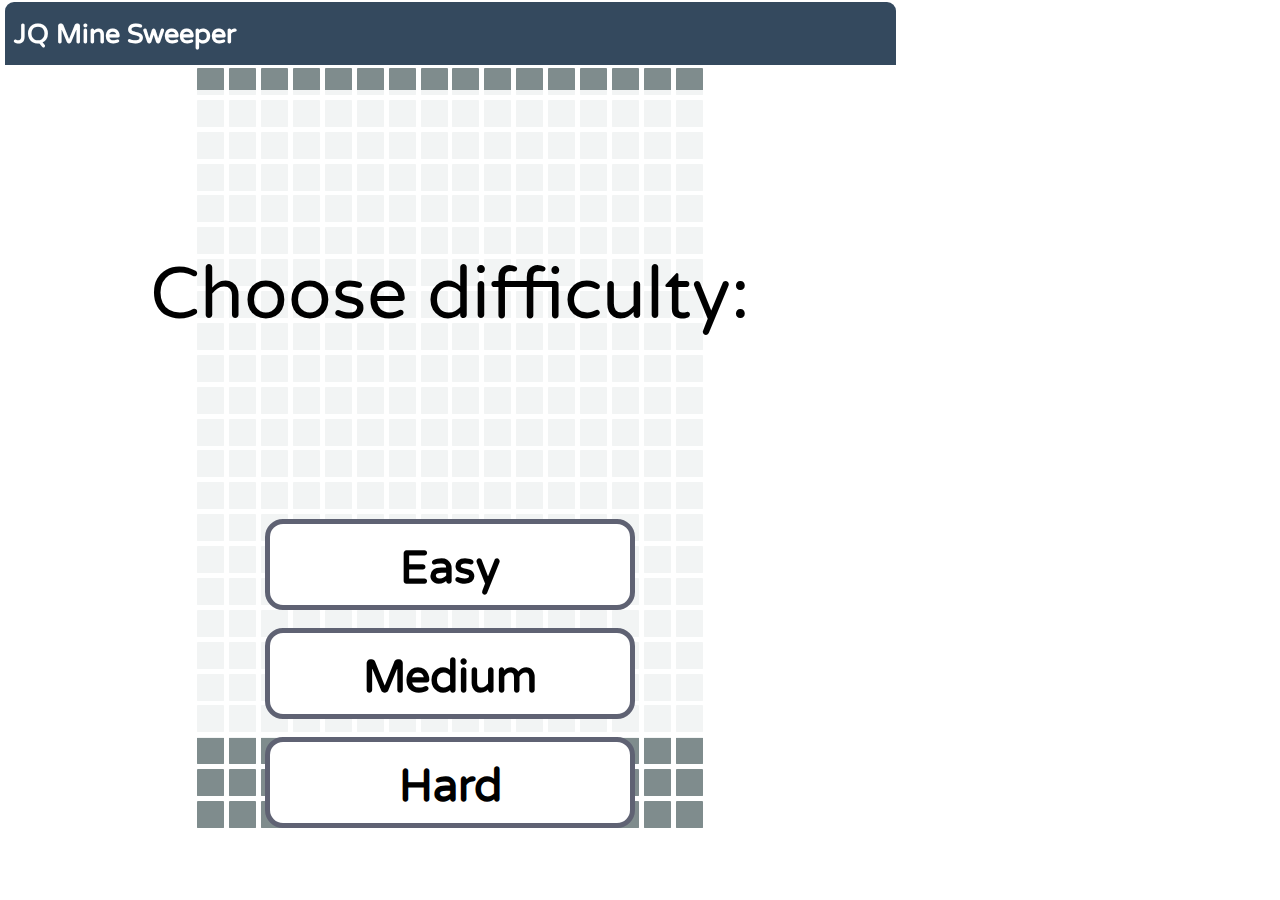
<file: index.html>
<!DOCTYPE html>
<html>
<head>
	<title>JQuery MineSweeper v1.1</title>
	<link href='box_clicker.css' rel='stylesheet' type='text/css'>
	<link href="https://fonts.googleapis.com/css?family=Varela+Round" rel="stylesheet">
	<meta name="viewport" content="width=device-width, initial-scale=1.0, maximum-scale=1.0, user-scalable=no" />
	<script src="https://ajax.googleapis.com/ajax/libs/jquery/3.0.0/jquery.min.js"></script>
	<script type='text/javascript' src='box_clicker.js'></script>
	<script>
  		(function(i,s,o,g,r,a,m){i['GoogleAnalyticsObject']=r;i[r]=i[r]||function(){
  		(i[r].q=i[r].q||[]).push(arguments)},i[r].l=1*new Date();a=s.createElement(o),
  		m=s.getElementsByTagName(o)[0];a.async=1;a.src=g;m.parentNode.insertBefore(a,m)
  		})(window,document,'script','https://www.google-analytics.com/analytics.js','ga');

  		ga('create', 'UA-80532025-1', 'auto');
  		ga('send', 'pageview');

	</script>
</head>
<body>
	<div id='center'>
		<div id='heading'>
			<div id='gamename'>JQ Mine Sweeper</div>
			<div id='score'></div>
		</div>
		<div id='starter'>
			<p id='intro_text'>Choose difficulty:</p>
			<div class='difficulty' id='easy'>Easy</div>
			<div class='difficulty' id='medium'>Medium</div>
			<div class='difficulty' id='hard'>Hard</div>
		</div>
		<div id='dropDown'>
			<p id='result'></p>
			<div id='giphy'></div>
			<div id='button'>Play Again</div>
		</div>
				<div class='row'>
			<div class='tile'></div>
			<div class='tile'></div>
			<div class='tile'></div>
			<div class='tile'></div>
			<div class='tile'></div>
			<div class='tile'></div>
			<div class='tile'></div>
			<div class='tile'></div>
			<div class='tile'></div>
			<div class='tile'></div>
			<div class='tile'></div>
			<div class='tile'></div>
			<div class='tile'></div>
			<div class='tile'></div>
			<div class='tile'></div>
			<div class='tile'></div>
		</div>

		<div class='row'>
			<div class='tile'></div>
			<div class='tile'></div>
			<div class='tile'></div>
			<div class='tile'></div>
			<div class='tile'></div>
			<div class='tile'></div>
			<div class='tile'></div>
			<div class='tile'></div>
			<div class='tile'></div>
			<div class='tile'></div>
			<div class='tile'></div>
			<div class='tile'></div>
			<div class='tile'></div>
			<div class='tile'></div>
			<div class='tile'></div>
			<div class='tile'></div>
		</div>

		<div class='row'>
			<div class='tile'></div>
			<div class='tile'></div>
			<div class='tile'></div>
			<div class='tile'></div>
			<div class='tile'></div>
			<div class='tile'></div>
			<div class='tile'></div>
			<div class='tile'></div>
			<div class='tile'></div>
			<div class='tile'></div>
			<div class='tile'></div>
			<div class='tile'></div>
			<div class='tile'></div>
			<div class='tile'></div>
			<div class='tile'></div>
			<div class='tile'></div>
		</div>

		<div class='row'>
			<div class='tile'></div>
			<div class='tile'></div>
			<div class='tile'></div>
			<div class='tile'></div>
			<div class='tile'></div>
			<div class='tile'></div>
			<div class='tile'></div>
			<div class='tile'></div>
			<div class='tile'></div>
			<div class='tile'></div>
			<div class='tile'></div>
			<div class='tile'></div>
			<div class='tile'></div>
			<div class='tile'></div>
			<div class='tile'></div>
			<div class='tile'></div>
		</div>

		<div class='row'>
			<div class='tile'></div>
			<div class='tile'></div>
			<div class='tile'></div>
			<div class='tile'></div>
			<div class='tile'></div>
			<div class='tile'></div>
			<div class='tile'></div>
			<div class='tile'></div>
			<div class='tile'></div>
			<div class='tile'></div>
			<div class='tile'></div>
			<div class='tile'></div>
			<div class='tile'></div>
			<div class='tile'></div>
			<div class='tile'></div>
			<div class='tile'></div>
		</div>

		<div class='row'>
			<div class='tile'></div>
			<div class='tile'></div>
			<div class='tile'></div>
			<div class='tile'></div>
			<div class='tile'></div>
			<div class='tile'></div>
			<div class='tile'></div>
			<div class='tile'></div>
			<div class='tile'></div>
			<div class='tile'></div>
			<div class='tile'></div>
			<div class='tile'></div>
			<div class='tile'></div>
			<div class='tile'></div>
			<div class='tile'></div>
			<div class='tile'></div>
		</div>

		<div class='row'>
			<div class='tile'></div>
			<div class='tile'></div>
			<div class='tile'></div>
			<div class='tile'></div>
			<div class='tile'></div>
			<div class='tile'></div>
			<div class='tile'></div>
			<div class='tile'></div>
			<div class='tile'></div>
			<div class='tile'></div>
			<div class='tile'></div>
			<div class='tile'></div>
			<div class='tile'></div>
			<div class='tile'></div>
			<div class='tile'></div>
			<div class='tile'></div>
		</div>

		<div class='row'>
			<div class='tile'></div>
			<div class='tile'></div>
			<div class='tile'></div>
			<div class='tile'></div>
			<div class='tile'></div>
			<div class='tile'></div>
			<div class='tile'></div>
			<div class='tile'></div>
			<div class='tile'></div>
			<div class='tile'></div>
			<div class='tile'></div>
			<div class='tile'></div>
			<div class='tile'></div>
			<div class='tile'></div>
			<div class='tile'></div>
			<div class='tile'></div>
		</div>

		<div class='row'>
			<div class='tile'></div>
			<div class='tile'></div>
			<div class='tile'></div>
			<div class='tile'></div>
			<div class='tile'></div>
			<div class='tile'></div>
			<div class='tile'></div>
			<div class='tile'></div>
			<div class='tile'></div>
			<div class='tile'></div>
			<div class='tile'></div>
			<div class='tile'></div>
			<div class='tile'></div>
			<div class='tile'></div>
			<div class='tile'></div>
			<div class='tile'></div>
		</div>

		<div class='row'>
			<div class='tile'></div>
			<div class='tile'></div>
			<div class='tile'></div>
			<div class='tile'></div>
			<div class='tile'></div>
			<div class='tile'></div>
			<div class='tile'></div>
			<div class='tile'></div>
			<div class='tile'></div>
			<div class='tile'></div>
			<div class='tile'></div>
			<div class='tile'></div>
			<div class='tile'></div>
			<div class='tile'></div>
			<div class='tile'></div>
			<div class='tile'></div>
		</div>

		<div class='row'>
			<div class='tile'></div>
			<div class='tile'></div>
			<div class='tile'></div>
			<div class='tile'></div>
			<div class='tile'></div>
			<div class='tile'></div>
			<div class='tile'></div>
			<div class='tile'></div>
			<div class='tile'></div>
			<div class='tile'></div>
			<div class='tile'></div>
			<div class='tile'></div>
			<div class='tile'></div>
			<div class='tile'></div>
			<div class='tile'></div>
			<div class='tile'></div>
		</div>

		<div class='row'>
			<div class='tile'></div>
			<div class='tile'></div>
			<div class='tile'></div>
			<div class='tile'></div>
			<div class='tile'></div>
			<div class='tile'></div>
			<div class='tile'></div>
			<div class='tile'></div>
			<div class='tile'></div>
			<div class='tile'></div>
			<div class='tile'></div>
			<div class='tile'></div>
			<div class='tile'></div>
			<div class='tile'></div>
			<div class='tile'></div>
			<div class='tile'></div>
		</div>

		<div class='row'>
			<div class='tile'></div>
			<div class='tile'></div>
			<div class='tile'></div>
			<div class='tile'></div>
			<div class='tile'></div>
			<div class='tile'></div>
			<div class='tile'></div>
			<div class='tile'></div>
			<div class='tile'></div>
			<div class='tile'></div>
			<div class='tile'></div>
			<div class='tile'></div>
			<div class='tile'></div>
			<div class='tile'></div>
			<div class='tile'></div>
			<div class='tile'></div>
		</div>

		<div class='row'>
			<div class='tile'></div>
			<div class='tile'></div>
			<div class='tile'></div>
			<div class='tile'></div>
			<div class='tile'></div>
			<div class='tile'></div>
			<div class='tile'></div>
			<div class='tile'></div>
			<div class='tile'></div>
			<div class='tile'></div>
			<div class='tile'></div>
			<div class='tile'></div>
			<div class='tile'></div>
			<div class='tile'></div>
			<div class='tile'></div>
			<div class='tile'></div>
		</div>

		<div class='row'>
			<div class='tile'></div>
			<div class='tile'></div>
			<div class='tile'></div>
			<div class='tile'></div>
			<div class='tile'></div>
			<div class='tile'></div>
			<div class='tile'></div>
			<div class='tile'></div>
			<div class='tile'></div>
			<div class='tile'></div>
			<div class='tile'></div>
			<div class='tile'></div>
			<div class='tile'></div>
			<div class='tile'></div>
			<div class='tile'></div>
			<div class='tile'></div>
		</div>

		<div class='row'>
			<div class='tile'></div>
			<div class='tile'></div>
			<div class='tile'></div>
			<div class='tile'></div>
			<div class='tile'></div>
			<div class='tile'></div>
			<div class='tile'></div>
			<div class='tile'></div>
			<div class='tile'></div>
			<div class='tile'></div>
			<div class='tile'></div>
			<div class='tile'></div>
			<div class='tile'></div>
			<div class='tile'></div>
			<div class='tile'></div>
			<div class='tile'></div>
		</div>

		<div class='row'>
			<div class='tile'></div>
			<div class='tile'></div>
			<div class='tile'></div>
			<div class='tile'></div>
			<div class='tile'></div>
			<div class='tile'></div>
			<div class='tile'></div>
			<div class='tile'></div>
			<div class='tile'></div>
			<div class='tile'></div>
			<div class='tile'></div>
			<div class='tile'></div>
			<div class='tile'></div>
			<div class='tile'></div>
			<div class='tile'></div>
			<div class='tile'></div>
		</div>

		<div class='row'>
			<div class='tile'></div>
			<div class='tile'></div>
			<div class='tile'></div>
			<div class='tile'></div>
			<div class='tile'></div>
			<div class='tile'></div>
			<div class='tile'></div>
			<div class='tile'></div>
			<div class='tile'></div>
			<div class='tile'></div>
			<div class='tile'></div>
			<div class='tile'></div>
			<div class='tile'></div>
			<div class='tile'></div>
			<div class='tile'></div>
			<div class='tile'></div>
		</div>

		<div class='row'>
			<div class='tile'></div>
			<div class='tile'></div>
			<div class='tile'></div>
			<div class='tile'></div>
			<div class='tile'></div>
			<div class='tile'></div>
			<div class='tile'></div>
			<div class='tile'></div>
			<div class='tile'></div>
			<div class='tile'></div>
			<div class='tile'></div>
			<div class='tile'></div>
			<div class='tile'></div>
			<div class='tile'></div>
			<div class='tile'></div>
			<div class='tile'></div>
		</div>

		<div class='row'>
			<div class='tile'></div>
			<div class='tile'></div>
			<div class='tile'></div>
			<div class='tile'></div>
			<div class='tile'></div>
			<div class='tile'></div>
			<div class='tile'></div>
			<div class='tile'></div>
			<div class='tile'></div>
			<div class='tile'></div>
			<div class='tile'></div>
			<div class='tile'></div>
			<div class='tile'></div>
			<div class='tile'></div>
			<div class='tile'></div>
			<div class='tile'></div>
		</div>

		<div class='row'>
			<div class='tile'></div>
			<div class='tile'></div>
			<div class='tile'></div>
			<div class='tile'></div>
			<div class='tile'></div>
			<div class='tile'></div>
			<div class='tile'></div>
			<div class='tile'></div>
			<div class='tile'></div>
			<div class='tile'></div>
			<div class='tile'></div>
			<div class='tile'></div>
			<div class='tile'></div>
			<div class='tile'></div>
			<div class='tile'></div>
			<div class='tile'></div>
		</div>

		<div class='row'>
			<div class='tile'></div>
			<div class='tile'></div>
			<div class='tile'></div>
			<div class='tile'></div>
			<div class='tile'></div>
			<div class='tile'></div>
			<div class='tile'></div>
			<div class='tile'></div>
			<div class='tile'></div>
			<div class='tile'></div>
			<div class='tile'></div>
			<div class='tile'></div>
			<div class='tile'></div>
			<div class='tile'></div>
			<div class='tile'></div>
			<div class='tile'></div>
		</div>

		<div class='row'>
			<div class='tile'></div>
			<div class='tile'></div>
			<div class='tile'></div>
			<div class='tile'></div>
			<div class='tile'></div>
			<div class='tile'></div>
			<div class='tile'></div>
			<div class='tile'></div>
			<div class='tile'></div>
			<div class='tile'></div>
			<div class='tile'></div>
			<div class='tile'></div>
			<div class='tile'></div>
			<div class='tile'></div>
			<div class='tile'></div>
			<div class='tile'></div>
		</div>

		<div class='row'>
			<div class='tile'></div>
			<div class='tile'></div>
			<div class='tile'></div>
			<div class='tile'></div>
			<div class='tile'></div>
			<div class='tile'></div>
			<div class='tile'></div>
			<div class='tile'></div>
			<div class='tile'></div>
			<div class='tile'></div>
			<div class='tile'></div>
			<div class='tile'></div>
			<div class='tile'></div>
			<div class='tile'></div>
			<div class='tile'></div>
			<div class='tile'></div>
		</div>

	</div>
</body>
</html>
</file>
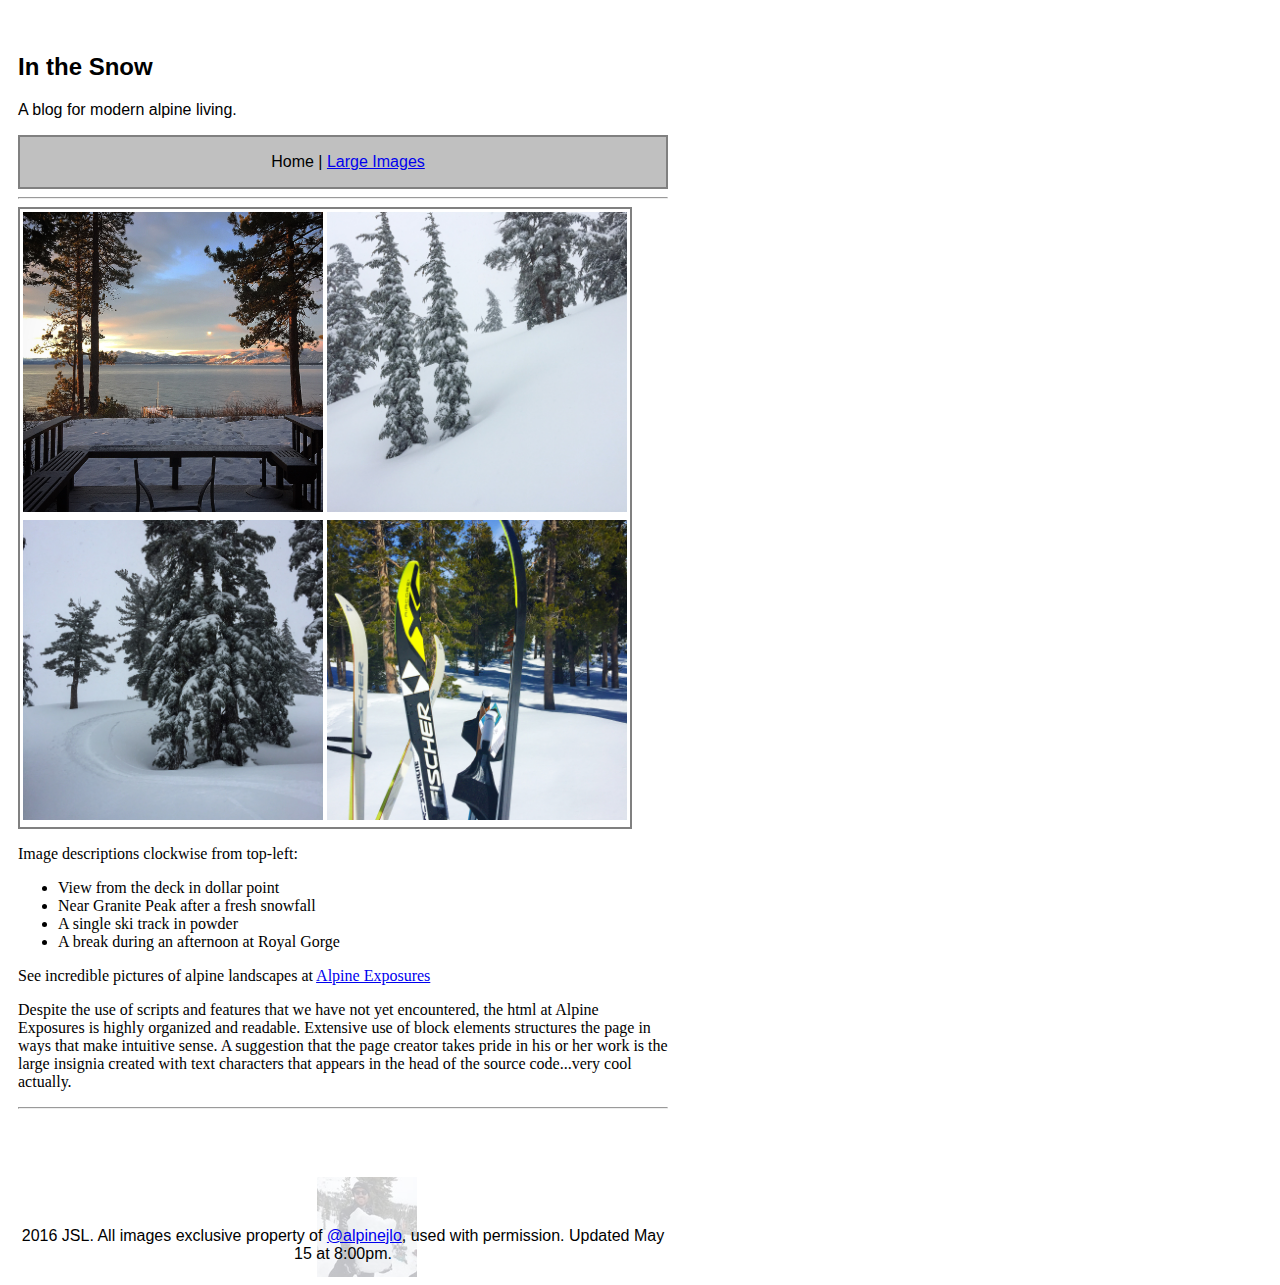
<file: ARCHIVE/index.html>
<!DOCTYPE html>
<html>
<head>
	<title>In the Snow</title>
	<link rel="stylesheet" href="styles.css" type="text/css">
</head>
<body>
	<div class="outside-text">
		<h2>In the Snow</h2>
		
		<p>A blog for modern alpine living.</p>
	
		<nav>
			<p>Home |
			<a href="photos.html">Large Images</a>
			</p>
		</nav>

		<hr>
	</div>

	<div>
		<table>
			<tr>
				<td><img src="images/deck_.jpg" alt="deck view" width="300" height="300"></td>
				<td><img src="images/snow1_.jpg" alt="snow 1" width="300" height="300"></td>
			</tr>
			<tr>
				<td><img src="images/snow2_.jpg" alt="snow 2" width="300" height="300"></td>
				<td><img src="images/xc_.jpg" alt="royal gorge" width="300" height="300"></td>
			</tr>
		</table>
	</div>

	<div>
		<p>Image descriptions clockwise from top-left:</p>
		<ul>
			<li>View from the deck in dollar point</li>
			<li>Near Granite Peak after a fresh snowfall</li>
			<li>A single ski track in powder</li>
			<li>A break during an afternoon at Royal Gorge</li>
		</ul>
	</div>

	<div>
		<p>See incredible pictures of alpine landscapes at <a href="http://alpineexposures.com">Alpine Exposures</a></p>
		<p>Despite the use of scripts and features that we have not yet encountered, the html at Alpine Exposures is highly organized and readable. Extensive use of block elements structures the page in ways that make intuitive sense. A suggestion that the page creator takes pride in his or her work is the large insignia created with text characters that appears in the head of the source code...very cool actually.</p>
	</div>

	<hr>

	<div class="image-holder">
		<footer class="outside-text">2016 JSL. All images exclusive property of <img id="background-image1" src="images/thumbpic.jpg" alt="thumbpic"><a href="https://www.instagram.com/alpinejlo/">@alpinejlo</a>, used with permission. Updated <time datetime="2016-05-15 20:00">May 15 at 8:00pm</time>.</footer>
	</div>


</body>
</html>
</file>
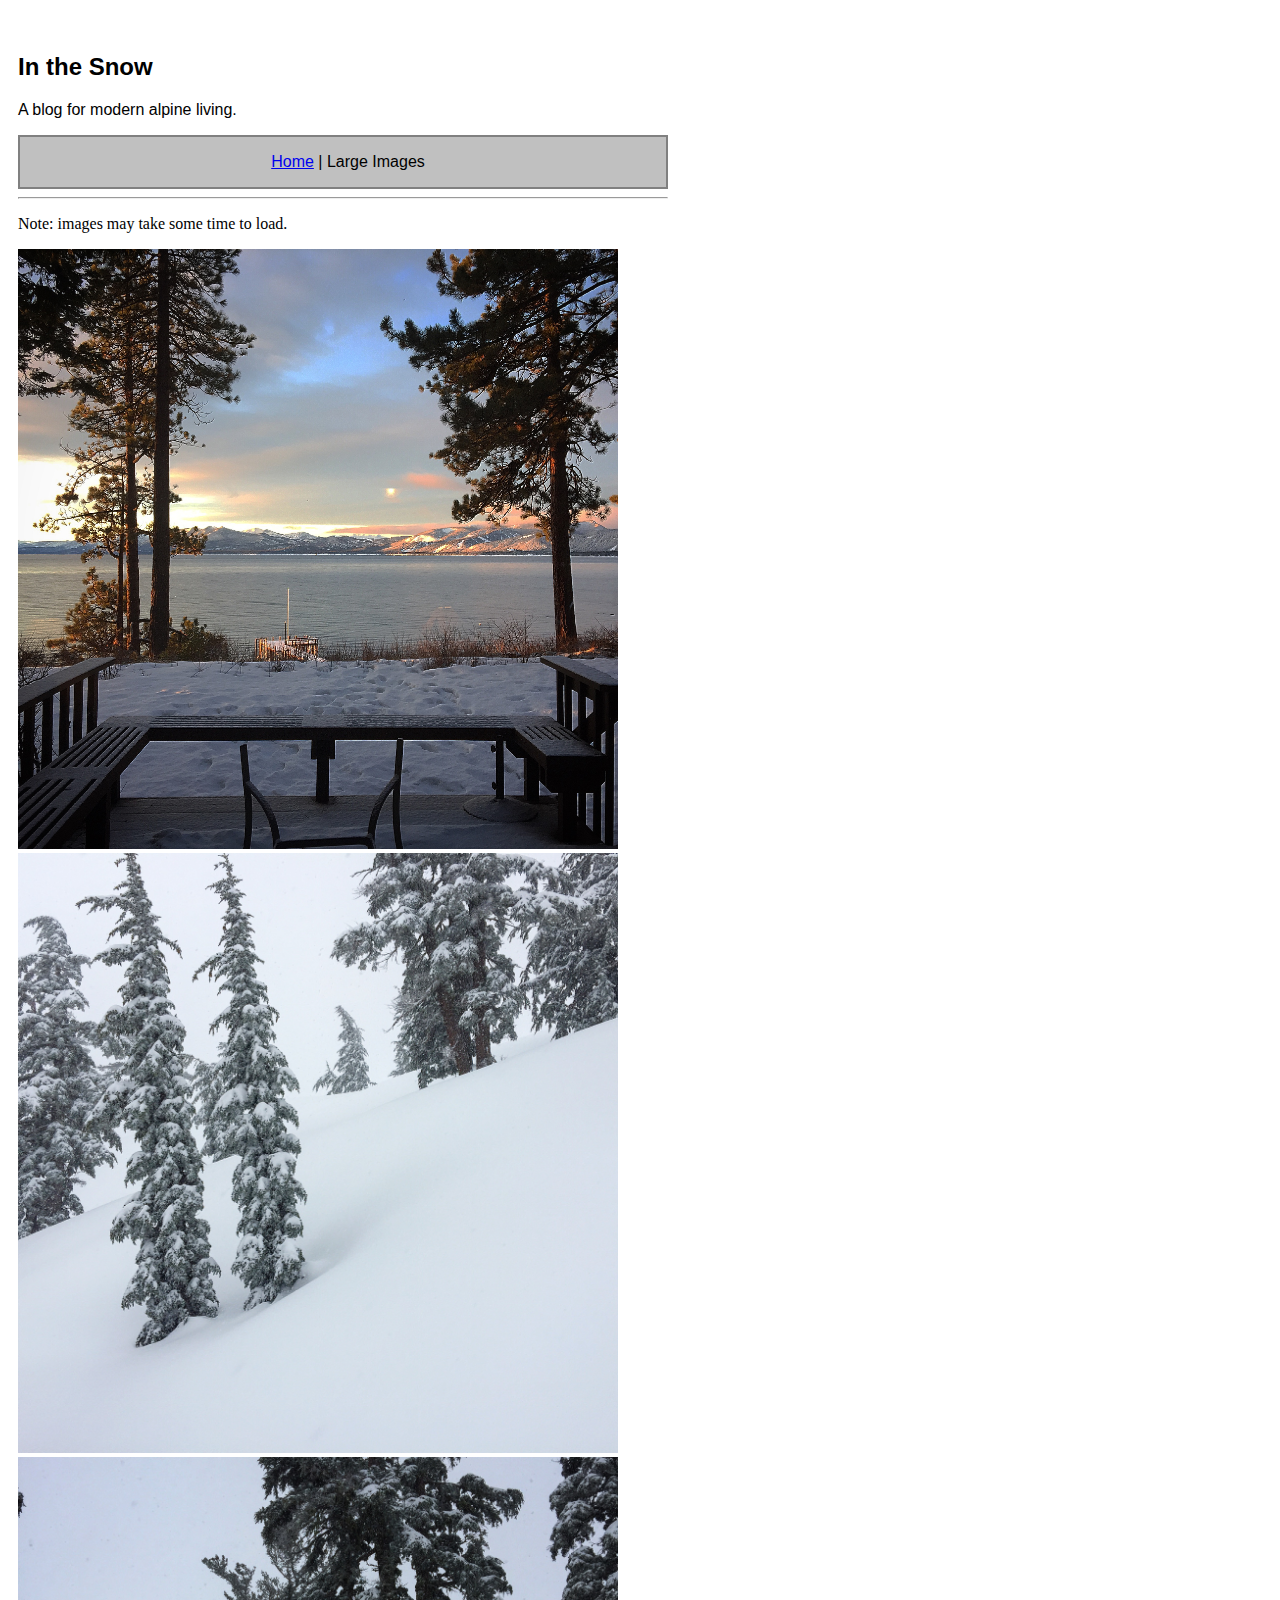
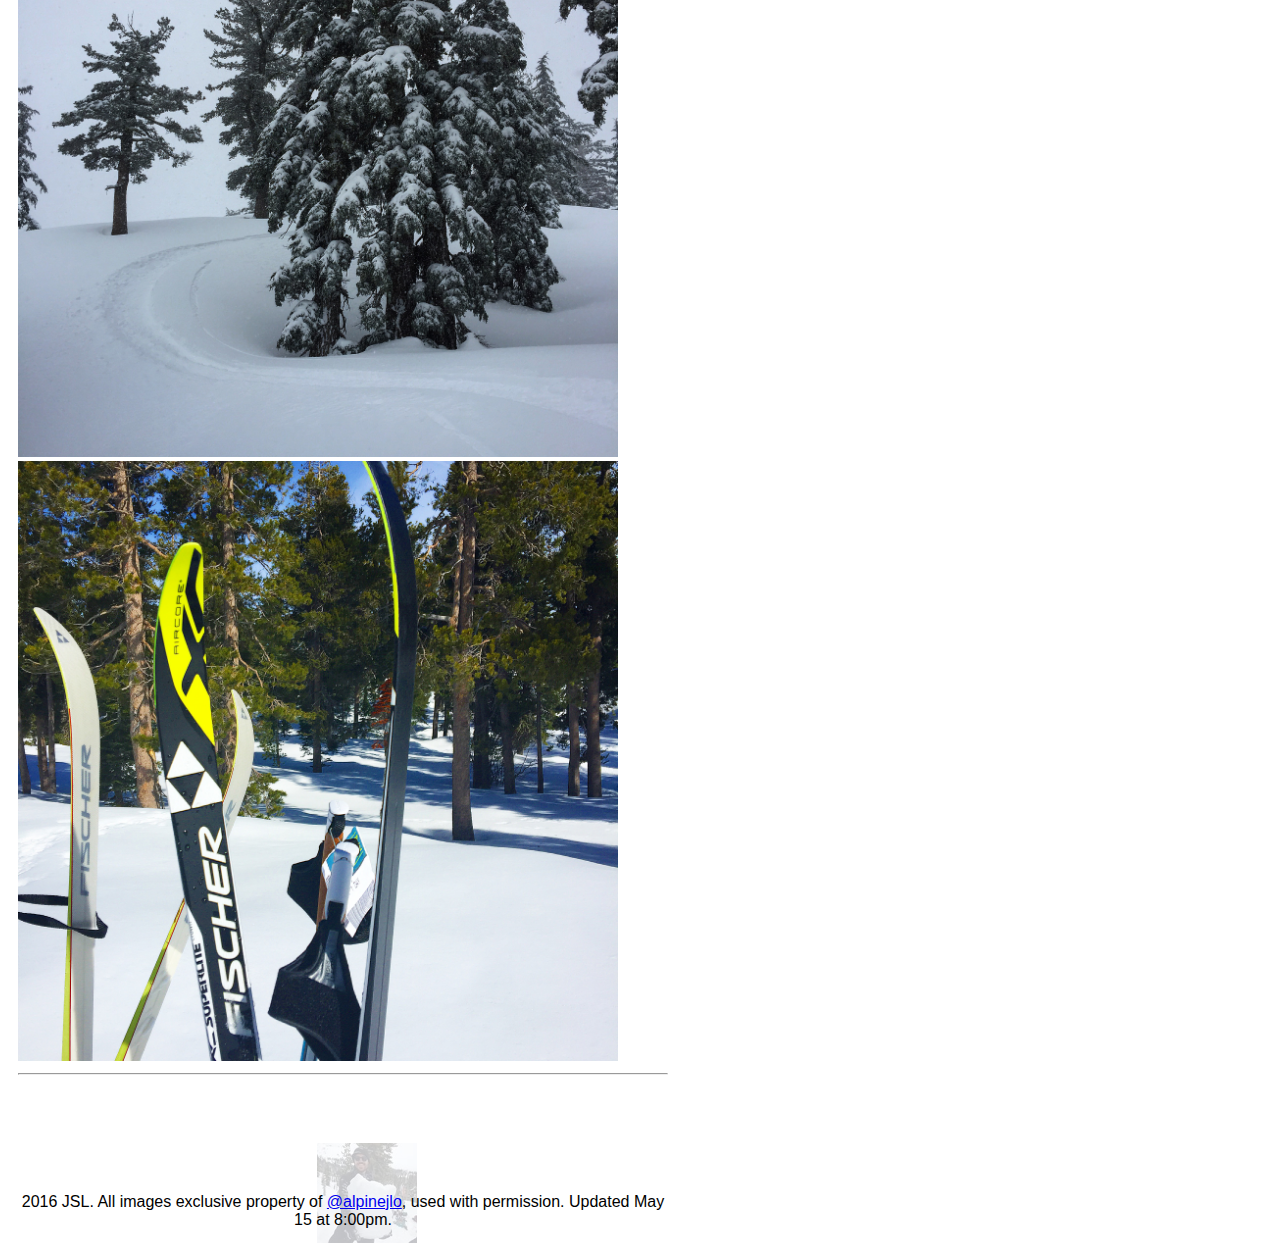
<file: photos.html>
<!DOCTYPE html>
<html>
<head>
	<title>In the Snow</title>
	<link rel="stylesheet" href="styles.css" type="text/css">
</head>
<body>
	<div class="outside-text">
		<h2>In the Snow</h2>
		
		<p>A blog for modern alpine living.</p>
	
		<nav>
			<p><a href="index.html">Home</a>
			| Large Images</p>
		</nav>

		<hr>
	</div>
	
	<p>Note: images may take some time to load.</p>

	<div>
		<img src="images/deck_.jpg" alt="large deck view" width="600" height="600"><br>
		<img src="images/snow1_.jpg" alt="large snow 1" width="600" height="600"><br>
		<img src="images/snow2_.jpg" alt="large snow 2" width="600" height="600"><br>
		<img src="images/xc_.jpg" alt="large royal gorge" width="600" height="600"><br>
	</div>

	<hr>

	<div class="image-holder">
		<footer class="outside-text">2016 JSL. All images exclusive property of <img id="background-image1" src="images/thumbpic.jpg" alt="thumbpic"><a href="https://www.instagram.com/alpinejlo/">@alpinejlo</a>, used with permission. Updated <time datetime="2016-05-15 20:00">May 15 at 8:00pm</time>.</footer>
	</div>

</body>
</html>
</file>
<file: box_clicker.css>
:root {
	--square-size: 3vh;
	--square-margin-size: .05vmin;
	--header-font: 'Varela Round', sans-serif;
	--body-font: 'Varela Round', sans-serif;
	--mine-color: #e74c3c;
	--warning-color1: #f1c40f;
	--warning-color2: #f39c12;
	--warning-color3: #d35400;
	--warning-color4: #e74c3c;
	--safe-color: #bdc3c7;
	--tile-color: #7f8c8d;
	--button-click-color: #3498db;
	--header-color: #34495e;
}

body {
	text-align: center;
	margin: 0px;
	padding: 0px;
}

#center {
	padding: 0px;
	margin: 0px;
	width: 100vmin;
	height: 100vmin;
	position: fixed;
	display: block;
	text-align: center;
}

#heading {
	display: inline-block;
	height: 7vmin;
	width: 99vmin;
	margin: .25vmin;
	border-top-left-radius: 1vmin;
	border-top-right-radius: 1vmin;
	background-color: var(--header-color);
	text-align: left;
	color: white;
}

#gamename {
	display: inline-block;
	font-size: 3vmin;
	font-family: var(--header-font);
	width: 30vmin;
	font-weight: bold;
	padding: 1vmin;
}

#score {
	display: inline-block;
	height: 90%;
	font-size: 2.5vmin;
	font-family: var(--header-font);
	width: 22vmin;
	font-weight: lighter;
	padding: 1vmin;
	padding-left: 40vmin;
	vertical-align: middle;
	text-align: right;
}

#starter {
	top: 10vh;
	left: 10vmin;
	height: 72vh;
	width: 80vmin;
	text-align: center;
	vertical-align: middle;
	background: rgba(255,255,255,.9);
	display: block;
	position: fixed;
	z-index: 10000;
}

#starter p {
	font-size: 8vmin;
	font-family: var(--body-font);
}

#intro_text {
	top: 10vh;
	position: relative;
	display: inline-block;
}

.difficulty {
	top: 20vh;
	display: inline-block;
	position: relative;
	font-size: 5vmin;
	font-family: var(--header-font);
	font-weight: bolder;
	border: 5px #5F6273 solid;
	border-radius: 2vmin;
	width: 40vmin;
	height: 7vmin;
	padding-top: 2vmin;
	margin-top: 2vmin;
	background: rgba(255,255,255,1);
}

#dropDown {
	top: -100vh;
	left: 10vmin;
	height: 72vh;
	width: 80vmin;
	text-align: center;
	vertical-align: middle;
	background: rgba(255,255,255,.9);
	display: block;
	position: fixed;
	z-index: 10000;
}

#dropDown p {
	font-size: 8vmin;
	font-family: var(--body-font);
}

#result {
	top: 10vh;
	position: relative;
	display: inline-block;
}

#giphy {
	display: block;
}

#button {
	top: 20vh;
	display: inline-block;
	position: relative;
	font-size: 5vmin;
	font-family: var(--header-font);
	font-weight: bolder;
	border: 5px #5F6273 solid;
	border-radius: 2vmin;
	width: 40vmin;
	height: 10vmin;
	padding-top: 5vmin;
	background: rgba(255,255,255,1);
}

.legend_tile {
	display: inline-block;
	height: var(--square-size);
	width: var(--square-size);
	margin: var(--square-margin-size);
	border-radius: var(--square-margin-size);
	background-color: var(--tile-color);
}

.tile {
	display: inline-block;
	height: var(--square-size);
	width: var(--square-size);
	margin: var(--square-margin-size);
	border-radius: var(--square-margin-size);
	background-color: var(--tile-color);
}

.tile_safe {
	display: inline-block;
	height: var(--square-size);
	width: var(--square-size);
	margin: var(--square-margin-size);
	border-radius: var(--square-margin-size);
	background-color: var(--safe-color);
}

.tile_warning1 {
	display: inline-block;
	height: var(--square-size);
	width: var(--square-size);
	margin: var(--square-margin-size);
	border-radius: var(--square-margin-size);
	background-color: var(--warning-color);
}

.tile_warning1 {
	display: inline-block;
	height: var(--square-size);
	width: var(--square-size);
	margin: var(--square-margin-size);
	border-radius: var(--square-margin-size);
	background-color: var(--warning-color1);
}

.tile_warning2 {
	display: inline-block;
	height: var(--square-size);
	width: var(--square-size);
	margin: var(--square-margin-size);
	border-radius: var(--square-margin-size);
	background-color: var(--warning-color2);
}

.tile_warning3 {
	display: inline-block;
	height: var(--square-size);
	width: var(--square-size);
	margin: var(--square-margin-size);
	border-radius: var(--square-margin-size);
	background-color: var(--warning-color3);
}

.tile_warning4 {
	display: inline-block;
	height: var(--square-size);
	width: var(--square-size);
	margin: var(--square-margin-size);
	border-radius: var(--square-margin-size);
	background-color: var(--warning-color4);
}

.tile_mine {
	display: inline-block;
	height: var(--square-size);
	width: var(--square-size);
	margin: var(--square-margin-size);
	border-radius: var(--square-size);
	background-color: var(--mine-color);
}
</file>
<file: ARCHIVE/styles.css>
body {
	max-width: 650px;
	padding: 10px;
}

.outside-text {
	font-family: sans-serif;
	margin-top: 35px;
}

nav {
	padding-left: 10px;
	border: 2px solid gray;
	background: silver;
	text-align: center;
}

table {
	border: 2px solid gray;
}

footer {
	position: absolute;
	top: 50%;
	margin-bottom: 50px;
}

.image-holder {
	position: relative;
	display: block;
	height: 150px;
	text-align: center;
}

#background-image1 {
	position: absolute;
	z-index: -1;
	opacity: .25;
	transform: translate(-10%,-50%);
	max-width: 100px;
	max-height: 100px;
}

a:visited {
	color: black;
}

@media screen and (max-width: 400px) {
  body {
    font-size: .5em;
  }
</file>
<file: styles.css>
body {
	max-width: 650px;
	padding: 10px;
}

.outside-text {
	font-family: sans-serif;
	margin-top: 35px;
}

nav {
	padding-left: 10px;
	border: 2px solid gray;
	background: silver;
	text-align: center;
}

table {
	border: 2px solid gray;
}

footer {
	position: absolute;
	top: 50%;
	margin-bottom: 50px;
}

.image-holder {
	position: relative;
	display: block;
	height: 150px;
	text-align: center;
}

#background-image1 {
	position: absolute;
	z-index: -1;
	opacity: .25;
	transform: translate(-10%,-50%);
	max-width: 100px;
	max-height: 100px;
}

a:visited {
	color: black;
}

@media screen and (max-width: 400px) {
  body {
    font-size: .5em;
  }
</file>
